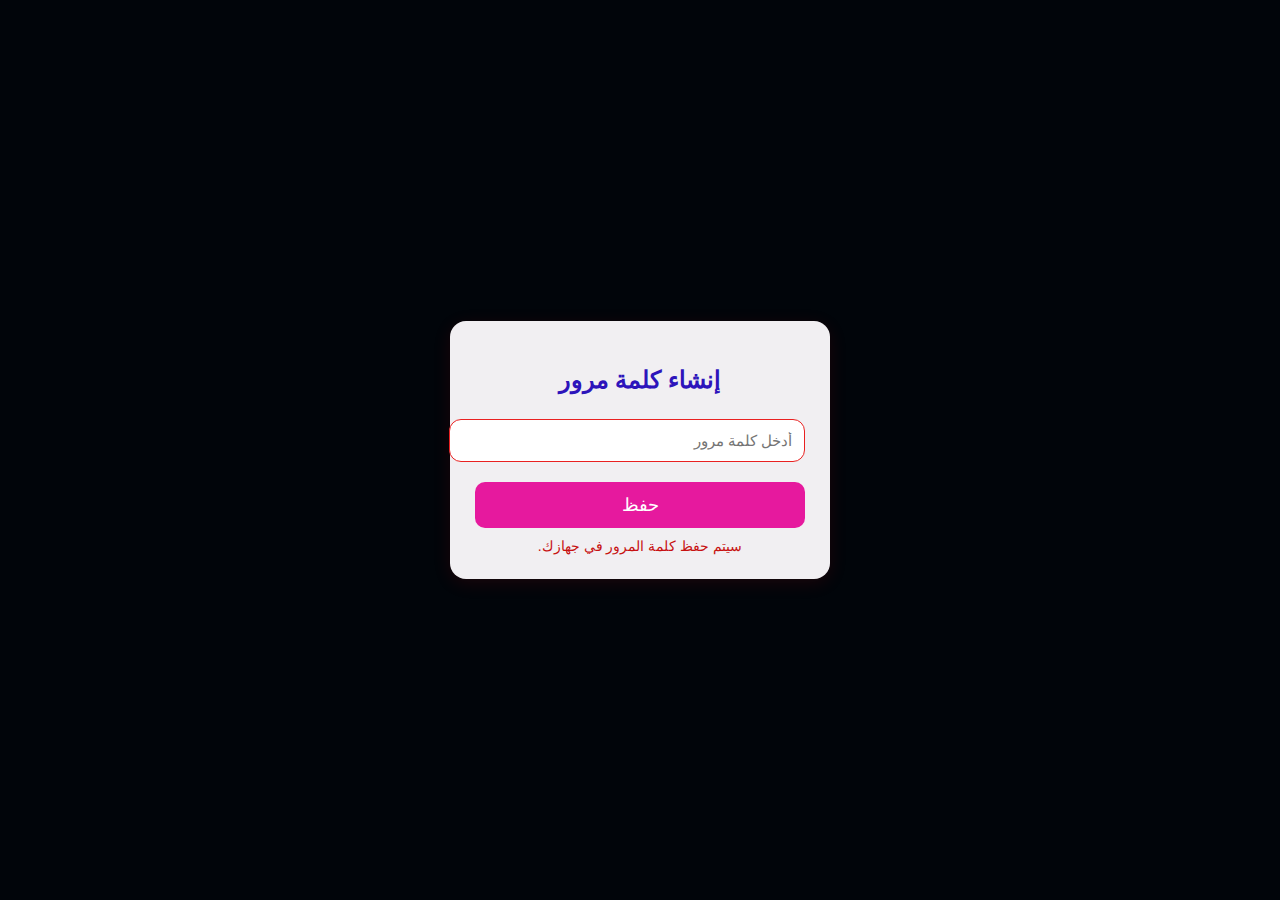
<file: index.html>
<!DOCTYPE html>
<html lang="ar" dir="rtl">
<head>
<meta charset="UTF-8">
<meta name="viewport" content="width=device-width, initial-scale=1.0">
<title>تسجيل الدخول</title>
<style>
  body {
    font-family: "Tahoma", sans-serif;
    background: #01050a;
    margin: 0;
    padding: 0;
    display: flex;
    justify-content: center;
    align-items: center;
    height: 100vh;
  }

  .login-box {
    background: #f1eff2;
    width: 330px;
    padding: 25px;
    border-radius: 16px;
    box-shadow: 0 4px 18px rgba(218, 16, 16, 0.12);
    text-align: center;
  }

  .login-box h2 {
    margin-bottom: 15px;
    color: #2d14bb;
  }

  input {
    width: 100%;
    padding: 12px;
    margin: 10px 0;
    border: 1px solid #e92121;
    border-radius: 12px;
    font-size: 15px;
  }

  button {
    width: 100%;
    background: #e6199e;
    border: none;
    color: white;
    padding: 12px;
    font-size: 18px;
    border-radius: 10px;
    cursor: pointer;
    margin-top: 10px;
  }

  button:hover {
    background: #12c1d4;
  }

  .note {
    margin-top: 10px;
    font-size: 14px;
    color: #c71111;
  }
</style>
</head>
<body>

<div class="login-box" id="box">
    <h2 id="title">إنشاء كلمة مرور</h2>
    <input type="password" id="password" placeholder="أدخل كلمة مرور" />
    <button onclick="handleAction()" id="actionBtn">حفظ</button>
    <div class="note" id="note">سيتم حفظ كلمة المرور في جهازك.</div>
</div>

<script>
const savedPass = localStorage.getItem("myAppPassword");
const title = document.getElementById("title");
const note = document.getElementById("note");
const actionBtn = document.getElementById("actionBtn");

if (savedPass) {
    title.innerText = "تسجيل الدخول";
    actionBtn.innerText = "دخول";
    note.innerText = "أدخل كلمة المرور للدخول للتطبيق";
}

function handleAction() {
    const pass = document.getElementById("password").value;

    if (!pass) {
        alert("الرجاء إدخال كلمة مرور");
        return;
    }

    if (!savedPass) {
        localStorage.setItem("myAppPassword", pass);
        alert("تم حفظ كلمة المرور بنجاح");
        location.reload();
    } else {
        if (pass === savedPass) {
            window.location.href = "home.html"; // ← رابط صفحة التطبيق
        } else {
            alert("كلمة المرور غير صحيحة");
        }
    }
}
</script>

</body>
</html>
</file>
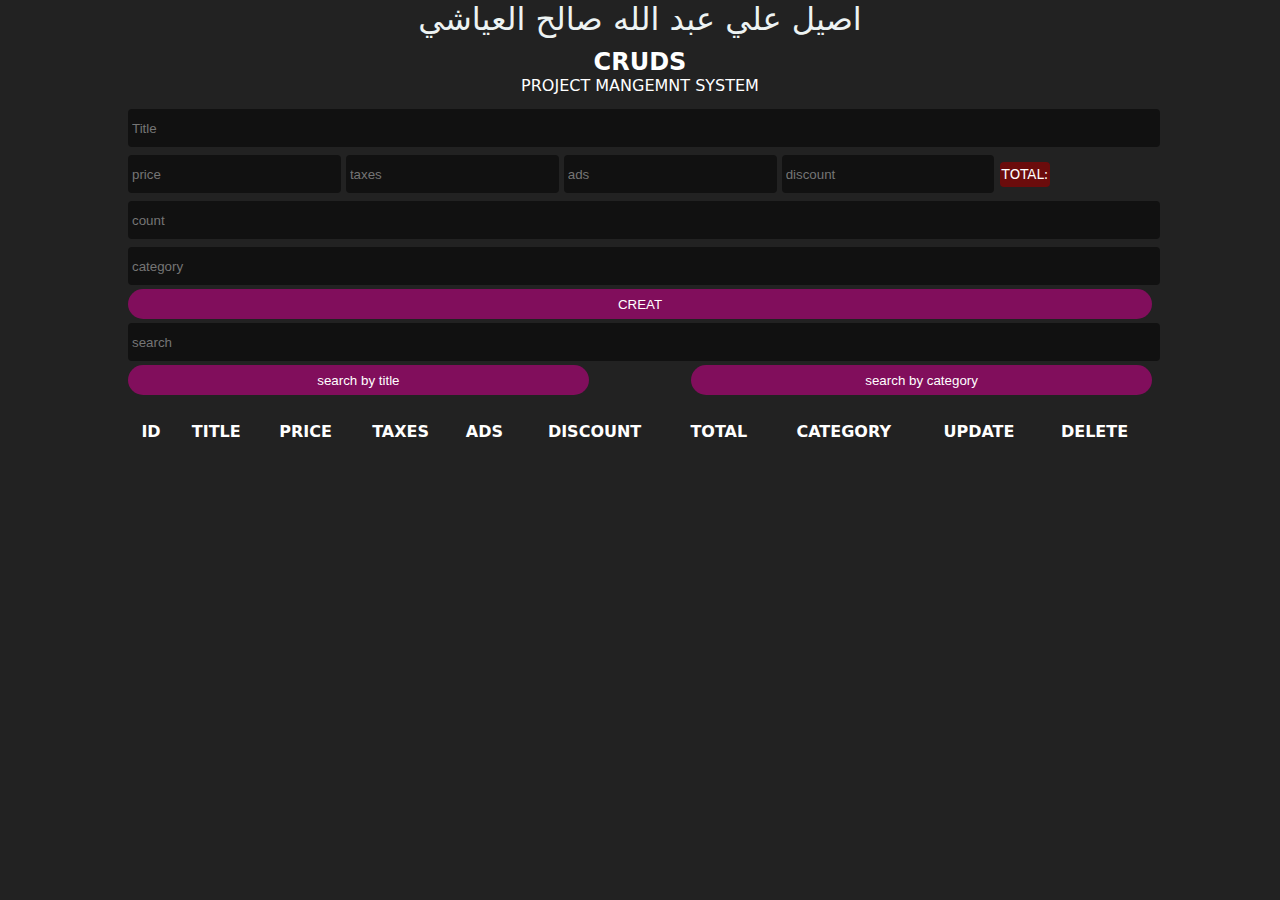
<file: crud.html>
<!DOCTYPE html>
<html lang="en">

<head>
    <meta charset="UTF-8">
    <meta name="viewport" content="width=device-width, initial-scale=1.0">
    <title>CRUDS</title>
    <link rel="stylesheet" href="stylee.css">
</head>

<body>
    <p class="assil">اصيل علي عبد الله صالح العياشي</p>
    <div class="crud">
        <div class="head">
            <h2>CRUDS</h2>
            <p>project mangemnt system</p>
        </div>
        <div class="inputs">
            <input type="text" id="title" placeholder="Title">
            <div class="price">
                <input onkeyup="getTotal()" type="number" id="price" placeholder="price">
                <input onkeyup="getTotal()" type="number" id="taxes" placeholder="taxes">
                <input onkeyup="getTotal()" type="number" id="ads" placeholder="ads">
                <input onkeyup="getTotal()" type="number" id="discount" placeholder="discount">
                <small id="total"> 0 </small>
            </div>
            <input type="number" id="count" placeholder="count">
            <input type="text" id="category" placeholder="category">
            <button id="submit">CREAT</button>
        </div>
        <div class="outputs">
            <div class="serchblock">
                <input onkeyup="searchdata(this.value)" type="text" id="search" placeholder="search">
                <div class="btnsearch">
                    <button onclick="getsearchmood(this.id)" id="searchtitle" >search by title</button>
                    <button onclick="getsearchmood(this.id)" id="searchcategory">search by category</button>
                </div>
            </div>
            <div id="deleteall">

            </div>
            <table>
                <tr>
                    <th>id</th>
                    <th>title</th>
                    <th>price</th>
                    <th>taxes</th>
                    <th>ads</th>
                    <th>discount</th>
                    <th>total</th>
                    <th>category</th>
                    <th>update</th>
                    <th>delete</th>
                </tr>
                <tbody id="tbody">
                    
                    
                </tbody>
            </table>
        </div>

    </div>
    <script src="main.js"></script>
</body>

</html>
</file>
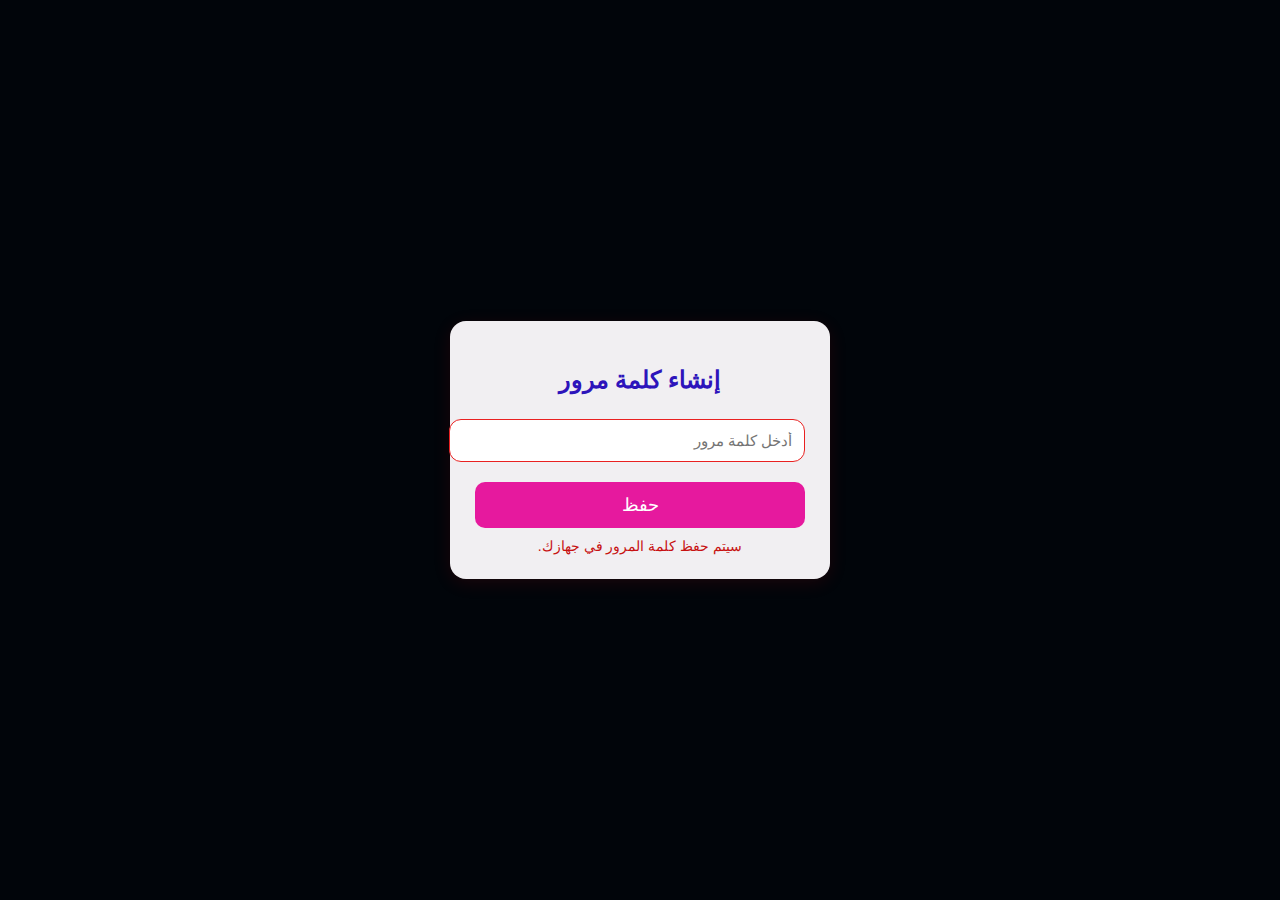
<file: login.html>
<!DOCTYPE html>
<html lang="ar" dir="rtl">
<head>
<meta charset="UTF-8">
<meta name="viewport" content="width=device-width, initial-scale=1.0">
<title>تسجيل الدخول</title>
<style>
  body {
    font-family: "Tahoma", sans-serif;
    background: #01050a;
    margin: 0;
    padding: 0;
    display: flex;
    justify-content: center;
    align-items: center;
    height: 100vh;
  }

  .login-box {
    background: #f1eff2;
    width: 330px;
    padding: 25px;
    border-radius: 16px;
    box-shadow: 0 4px 18px rgba(218, 16, 16, 0.12);
    text-align: center;
  }

  .login-box h2 {
    margin-bottom: 15px;
    color: #2d14bb;
  }

  input {
    width: 100%;
    padding: 12px;
    margin: 10px 0;
    border: 1px solid #e92121;
    border-radius: 12px;
    font-size: 15px;
  }

  button {
    width: 100%;
    background: #e6199e;
    border: none;
    color: white;
    padding: 12px;
    font-size: 18px;
    border-radius: 10px;
    cursor: pointer;
    margin-top: 10px;
  }

  button:hover {
    background: #12c1d4;
  }

  .note {
    margin-top: 10px;
    font-size: 14px;
    color: #c71111;
  }
</style>
</head>
<body>

<div class="login-box" id="box">
    <h2 id="title">إنشاء كلمة مرور</h2>
    <input type="password" id="password" placeholder="أدخل كلمة مرور" />
    <button onclick="handleAction()" id="actionBtn">حفظ</button>
    <div class="note" id="note">سيتم حفظ كلمة المرور في جهازك.</div>
</div>

<script>
const savedPass = localStorage.getItem("myAppPassword");
const title = document.getElementById("title");
const note = document.getElementById("note");
const actionBtn = document.getElementById("actionBtn");

if (savedPass) {
    title.innerText = "تسجيل الدخول";
    actionBtn.innerText = "دخول";
    note.innerText = "أدخل كلمة المرور للدخول للتطبيق";
}

function handleAction() {
    const pass = document.getElementById("password").value;

    if (!pass) {
        alert("الرجاء إدخال كلمة مرور");
        return;
    }

    if (!savedPass) {
        localStorage.setItem("myAppPassword", pass);
        alert("تم حفظ كلمة المرور بنجاح");
        location.reload();
    } else {
        if (pass === savedPass) {
            window.location.href = "index.html"; // ← رابط صفحة التطبيق
        } else {
            alert("كلمة المرور غير صحيحة");
        }
    }
}
</script>

</body>
</html>
</file>
<file: stylee.css>
*{
    margin: 0;
    padding: 0;

}
.assil{
  

  display: flex;
  justify-content: center;
  align-items: center;
  font-size: 2em;

  color: #edf3f3;
}

body{
    background: #222;
    color: #fff;
    font-family: system-ui, -apple-system, BlinkMacSystemFont, 'Segoe UI', Roboto, Oxygen, Ubuntu, Cantarell, 'Open Sans', 'Helvetica Neue', sans-serif;
}
.crud{
    width: 80%;
    margin: auto;
}
.head
{
    text-align: center;
    text-transform: uppercase;
    margin: 10px 0;
}
input{
    width: 100%;
    height: 30px;
    outline: none;
    border: none;
    background: #111;
    margin: 4px 0;
    border-radius:4px;
    padding: 4px;
    color: #fff;
}
input:focus{
    background: #000;
    transform : scale(1.1);
}
.price input{
    width: 20%;
}
#total{
    background: #6b0c0c;
    padding: 5px 2px;
    border-radius:4px;
}
#total::before{
    content: 'TOTAL:';
}
button{
    width:100%;
    height: 30px;
    border:none;
    cursor: pointer;
    background: #810e5c;
    color: #fff;
    border-radius: 20px;
    transition:0.5s;
}
button:hover{
    background: #ca1791;
    letter-spacing: 2px;
}
.btnsearch{
    display: flex;
    justify-content: space-between;
}
.btnsearch button{
    width: 45%;
}
#deleteall{
    margin: 20px 0;
}
table{
    width: 100%;
    text-align: center;
    margin: 10px 0;
}
table th{
    text-transform: uppercase;
}
th,td{
    padding: 5px;
}
</file>
